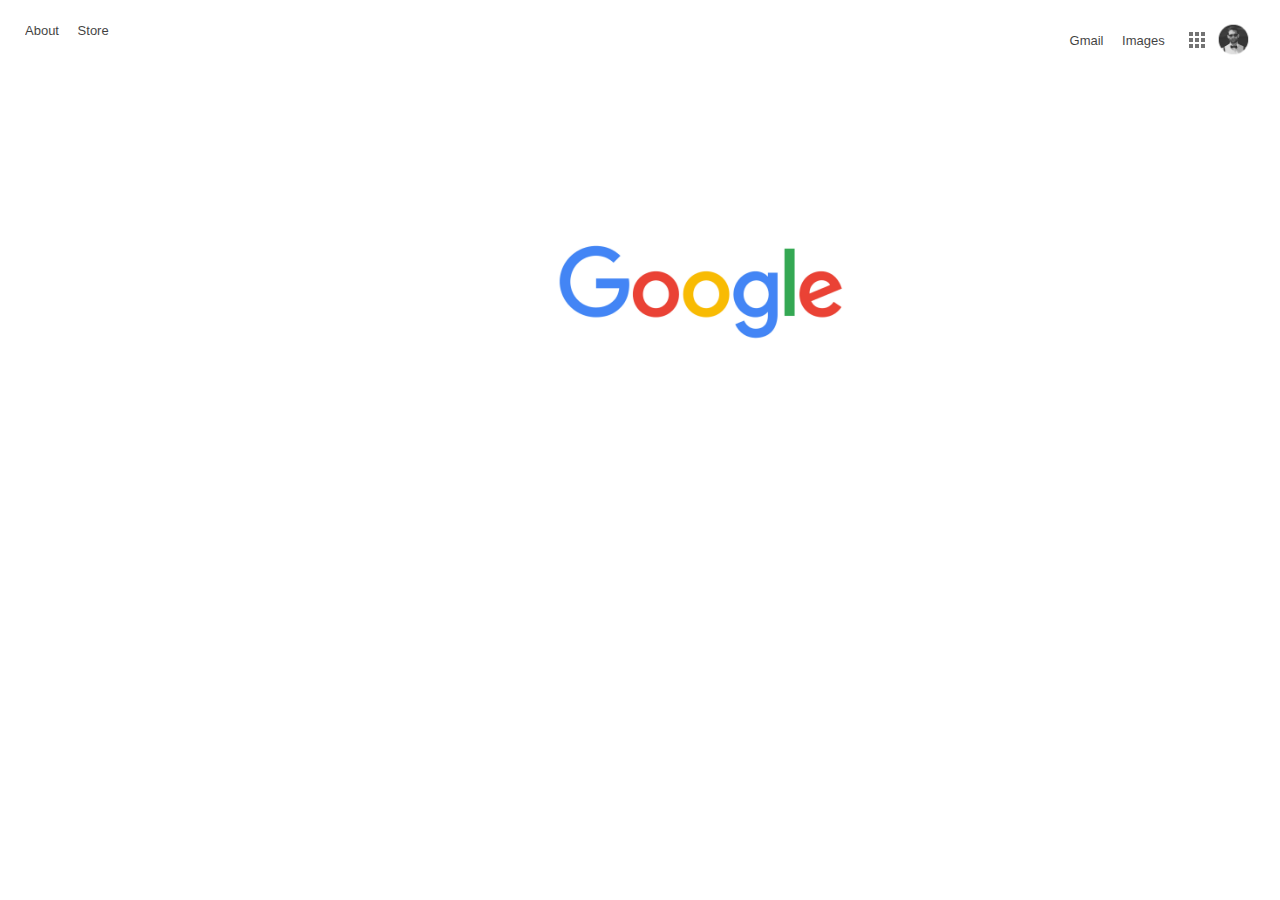
<file: index.html>
<!DOCTYPE html>
<html>
    <head>
        <style>
         body, html{
             font-size: small;
         }   
         body{
             background: #fff;
             color: #222;
         }
        body, td, a, p, .h {
            font-family: arial,sans-serif;

        }
        html, body{
            height: 100%;
            margin: 0;
        }
        body{
            display: block;
        }
        #tl-navbar{
            position:absolute;
            margin: 7px 0 0 10px;;
        }
        #tl-navbar a{
            display: inline-block;
            padding-left: 15px;
            color: #000;
            opacity: 0.75;

        }
        a{
            text-decoration:none;
        }
        #top-container{
            top:16px;
            position:relative;
        }
        #tr-navbar{
            padding-left: 30px;
            padding-right: 30px;
            position: relative;
            text-align: right;
            padding-top:0px;
            top:-8px;
            
        }
        #tr-navbar a{
            color: #000;
            opacity: 0.75;
            padding-right:15px;
            
        }
        #appimg{
            width:28px;
            position:relative;
            top:9px;
        }
        #avaimg{
            width:35px;
            position:relative;
            top:13px;
        }
        #logoContainer{
            
            height:40%;
            display:block;
            text-align: center;
        }
        #logoBox{
            position:absolute;
            display:inline-block;
            width:300px;
            height:50px;
            
            left:550px;
            
           
        }
        #logo{
            width:300px;
            margin-top: 200px;
        }
        
        </style>

    </head>
    <body>
        <div id="top-container">
            <div id="tl-navbar">
                    <a href="#">About</a>
                    <a href="#">Store</a>
            </div> 
            <div id="tr-navbar">
                    <a href="#">Gmail</a>
                    <a href="#">Images</a>
                    <img id="appimg" src="appsimg.png" href="#"></img>
                    <img id="avaimg" src="avatar.png" href="#"></img>
            </div>   
        </div>
        <div id="logoContainer">
            <div id="logoBox">
                <img id="logo" src="glogo.png"/>
            </div>

        </div>
    </body>
</html>
</file>
